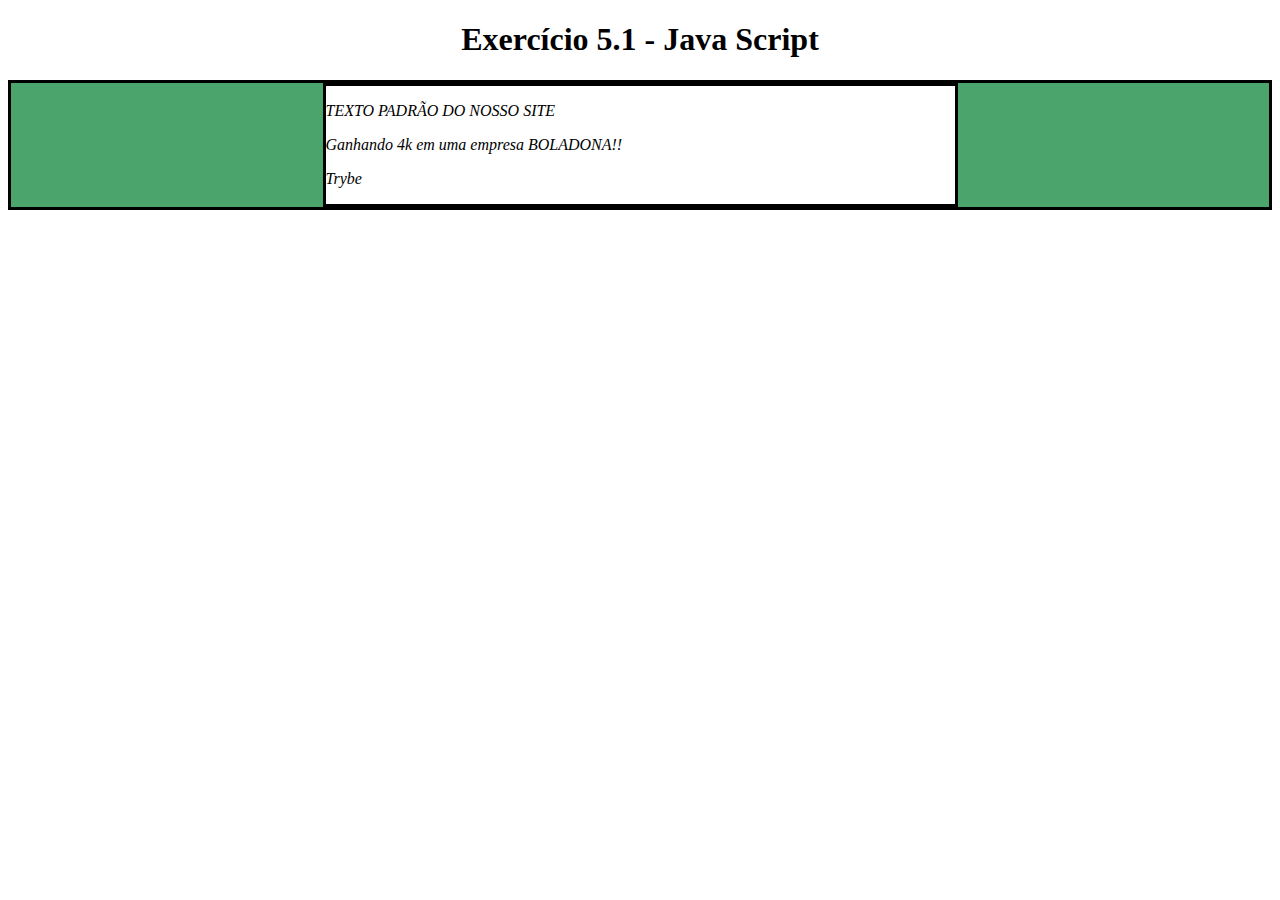
<file: bloco-5-javascript-dom-eventos-e-web-storage/index.html>
<!DOCTYPE html>
<html>
  <head>
    <meta charset="UTF-8" />
    <meta name="viewport" content="width=device-width" />
    <title>Exercício 5.1</title>
    
    <style>
      main, section {
        border-color: black;
        border-style: solid;
      }

      .title {
        text-align: center;
      }

      .main-content {
        background-color: yellow;
      }

      .main-content .center-content {
        background-color: rgb(226, 254, 239);
        width: 50%;
        margin: 0 auto;
      }

      .main-content .center-content p {
        font-style: italic;
      }
    </style>
  </head>
  <body>
    <header> 
      <h1 class="title">Exercício 5.1 - JavaEscripito </h1>
    </header>    
    <main class="main-content">
      <section class="center-content">
        <p>Texto padrão do nosso site</p>
        <p>-----</p>
        <p>Trybe</p>
      </section>
    </main>
    <script>
        function twoyears(texto) {
            document.getElementsByTagName("p")[1].innerHTML = texto
             
        }
        twoyears('Ganhando 4k em uma empresa BOLADONA!!')

        function mainSquare(color) {
            changeColor = document.getElementsByClassName('main-content')[0]
            changeColor.style.background = color
        }

        mainSquare('rgb(76,164,109)')
        function centerSquare(color) {
            changeColor = document.getElementsByClassName('center-content')[0]
            changeColor.style.background = color
        }
        centerSquare('white')

        function correctText() {
            document.getElementsByTagName('h1')[0].innerHTML = 'Exercício 5.1 - Java Script'
        }
        correctText('white')

        function upperCase() {
            document.getElementsByTagName('p')[0].style.textTransform = "upperCase"
        }
        upperCase()

        function showAllParagraphs() {
            paragraphs = document.getElementsByTagName('p')
            for(let index = 0; index < paragraphs.length; index += 1) {
                console.log(paragraphs[index].innerHTML)
            }
        }
        showAllParagraphs()
        /*
        Aqui você vai modificar os elementos já existentes utilizando apenas as funções:
        - document.getElementById()
        - document.getElementsByClassName()
        - document.getElementsByTagName()
 Crie uma função que mude o texto na tag <p> para uma descrição de como você se vê daqui a 2 anos. (Não gaste tempo pensando no texto e sim realizando o exercício)
 Crie uma função que mude a cor do quadrado amarelo para o verde da Trybe (rgb(76,164,109)).
 Crie uma função que mude a cor do quadrado vermelho para branco.
 Crie uma função que corrija o texto da tag <h1>.
 Crie uma função que modifique todo o texto da tag <p> para maiúsculo.
 Crie uma função que exiba o conteúdo de todas as tags <p> no console.
        */
    </script>
  </body>
</html>
</file>
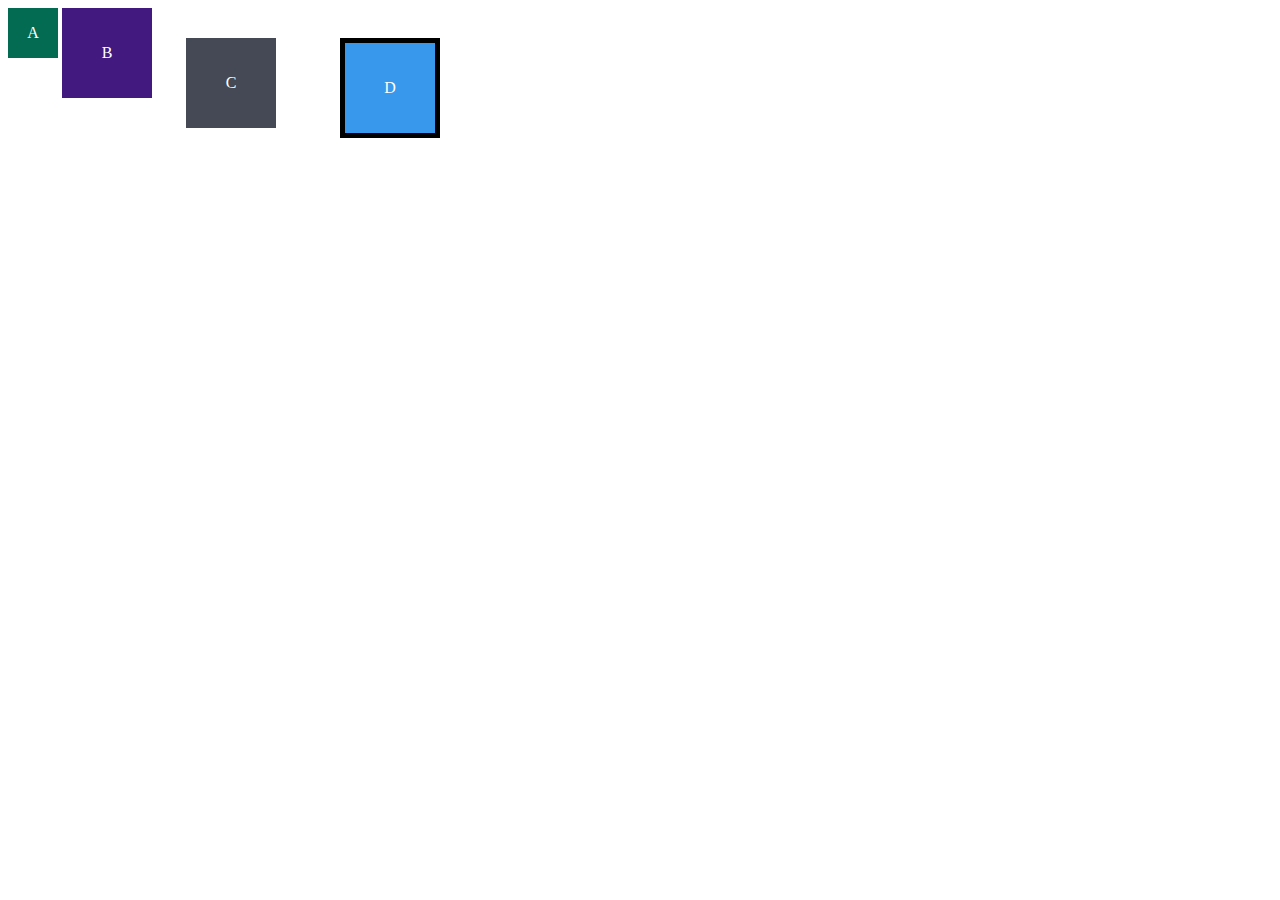
<file: bloco-3-introducao-a-html-e-css/dia-3-html-css-seletores-e-posicionamento/index.html>
<!DOCTYPE html>
<html lang="en">
<head>
  <meta charset="UTF-8">
  <meta name="viewport" content="width=device-width, initial-scale=1.0">
  <title>Exercício de Fixação: box model</title>
  <link rel="stylesheet" href="style.css">
</head>
<body>
  <div class="caixa width-and-height" style="background: #036b52">A</div>
  <div class="caixa width-and-height padding" style="background: #41197f;">B</div>
  <div class="caixa width-and-height padding margin" style="background: #444955">C</div>
  <div class="caixa width-and-height padding margin border" style="background: #3898EC">D</div>
</body>
</html>
</file>
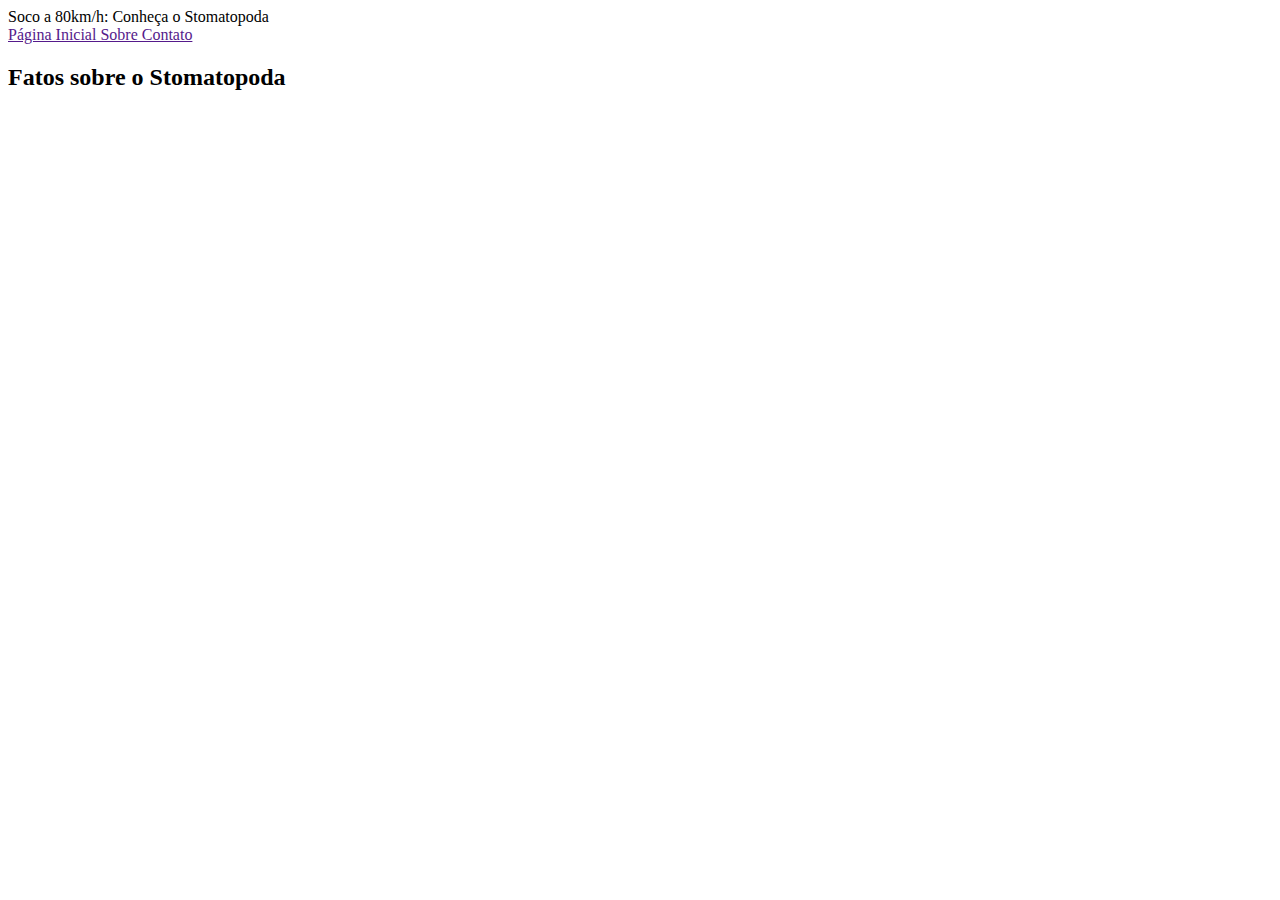
<file: bloco-3-introducao-a-html-e-css/dia-4-html-semantico/index.html>
<!DOCTYPE html>
<html>
  <head>
    <meta charset="UTF-8" />
    <meta name="viewport" content="width=device-width" />
  </head>
  <body>
    <!--insira os elementos aqui-->
    <header>Soco a 80km/h: Conheça o Stomatopoda </header>
    <nav><a href="">Página Inicial
    Sobre
    Contato</a>
    </nav>
    <article><h2>Fatos sobre o Stomatopoda</h2></article>
  </body>
</html>
</file>
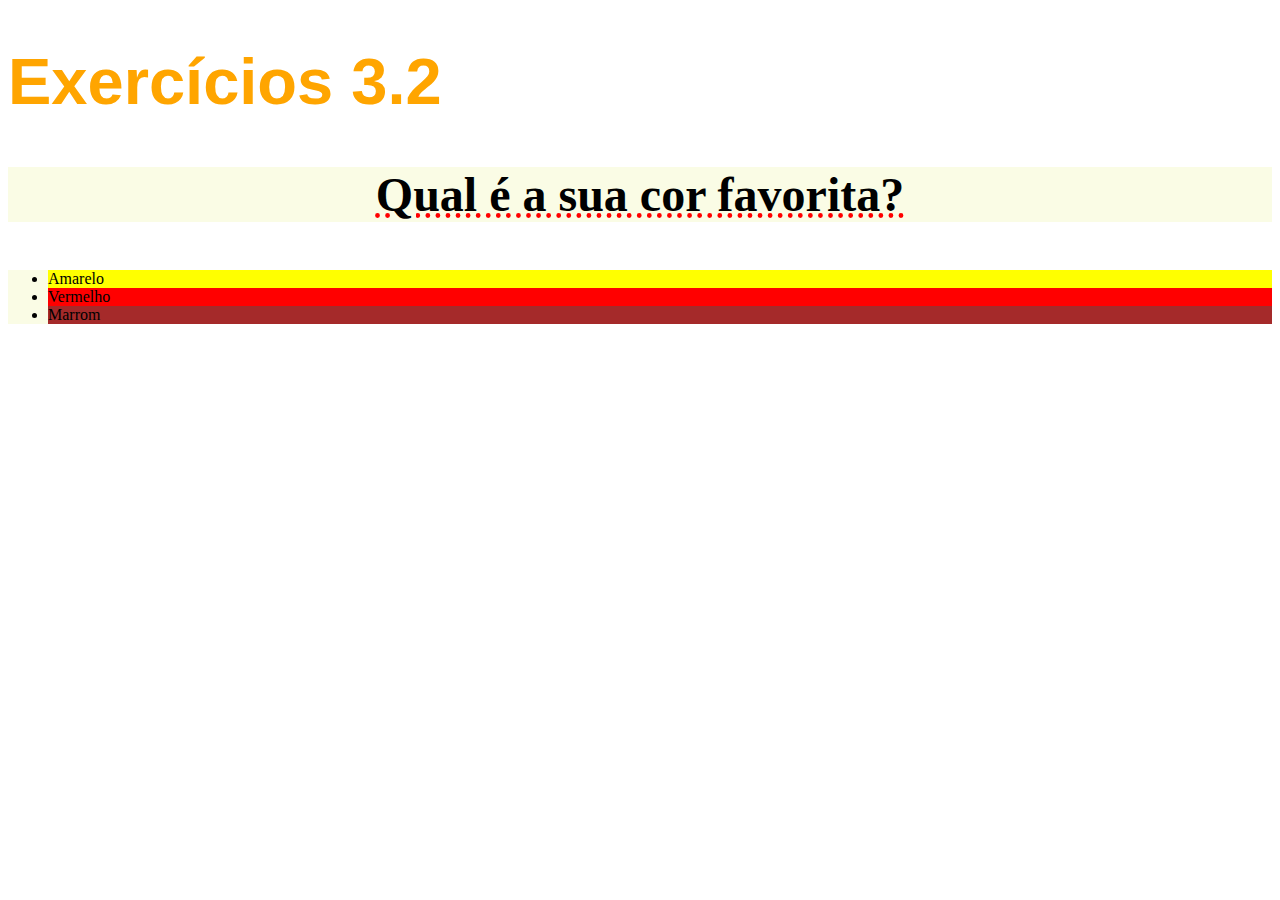
<file: bloco-3-introducao-a-html-e-css/dia-2-html-css-primeiros-passos-em-css/exercicio3.2.html>
<!DOCTYPE html>
<html lang="pt-br">
  <head>
    <meta charset="UTF-8">
    <title>HTML</title>
    <style>

        h1 {
            font-family: sans-serif;
            font-size: 65px;
            color: orange;
        }
        .ul-e-p {
            background-color: rgb(250, 252, 229);
        }
        p {
            font-weight: 600;
            font-size: 3rem;
            text-align: center;
            text-decoration: underline dotted red;
        }
        body{
            font-size: 16px;
        }
        #y {
            background-color: yellow;
        }
        #r {
           background-color: red; 
        }
        #b {
            background-color: brown;
        }
    </style>
  </head>
  <body>
    <h1>Exercícios 3.2</h1>
    <p class="ul-e-p">Qual é a sua cor favorita?</p>
    <ul class="ul-e-p">
      <li id="y">Amarelo</li>
      <li id="r">Vermelho</li>
      <li id="b">Marrom</li>
    </ul>
  </body>
</html>
</file>
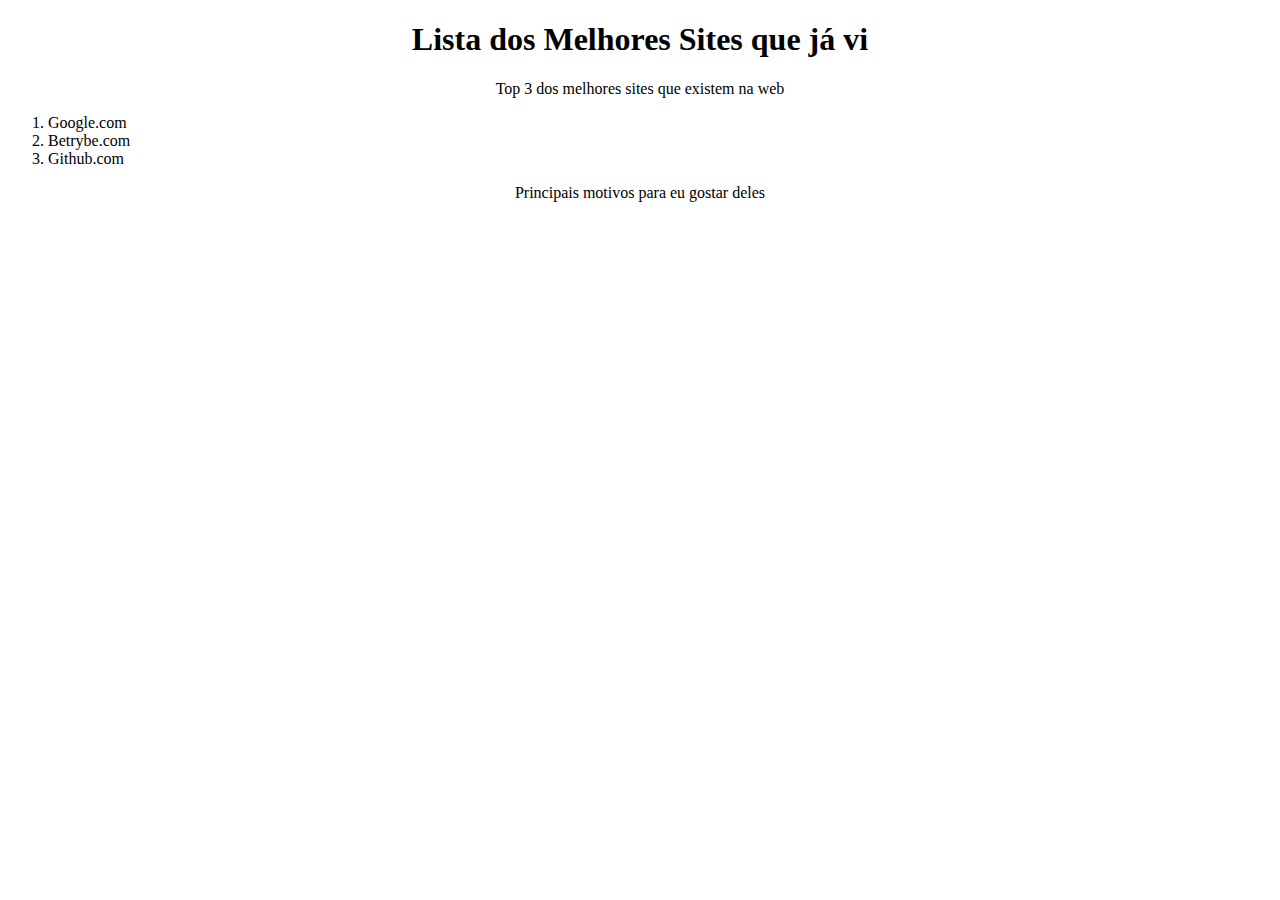
<file: bloco-3-introducao-a-html-e-css/dia-3-html-css-seletores-e-posicionamento/index3.html>
<!DOCTYPE html>
<html lang="pt-br">
  <head>
    <meta charset="UTF-8">
    <title>Agrupando Seletores</title>
    <link rel="stylesheet" href="style3.css">
  </head>
  <body>
    <h1>Lista dos Melhores Sites que já vi</h1>
    <p>Top 3 dos melhores sites que existem na web</p>
    <ol id="lista">
        <li>Google.com</li>
        <li>Betrybe.com</li>
        <li>Github.com</li>
    </ol>
    <p>Principais motivos para eu gostar deles</p>
  </body>
</html>
</file>
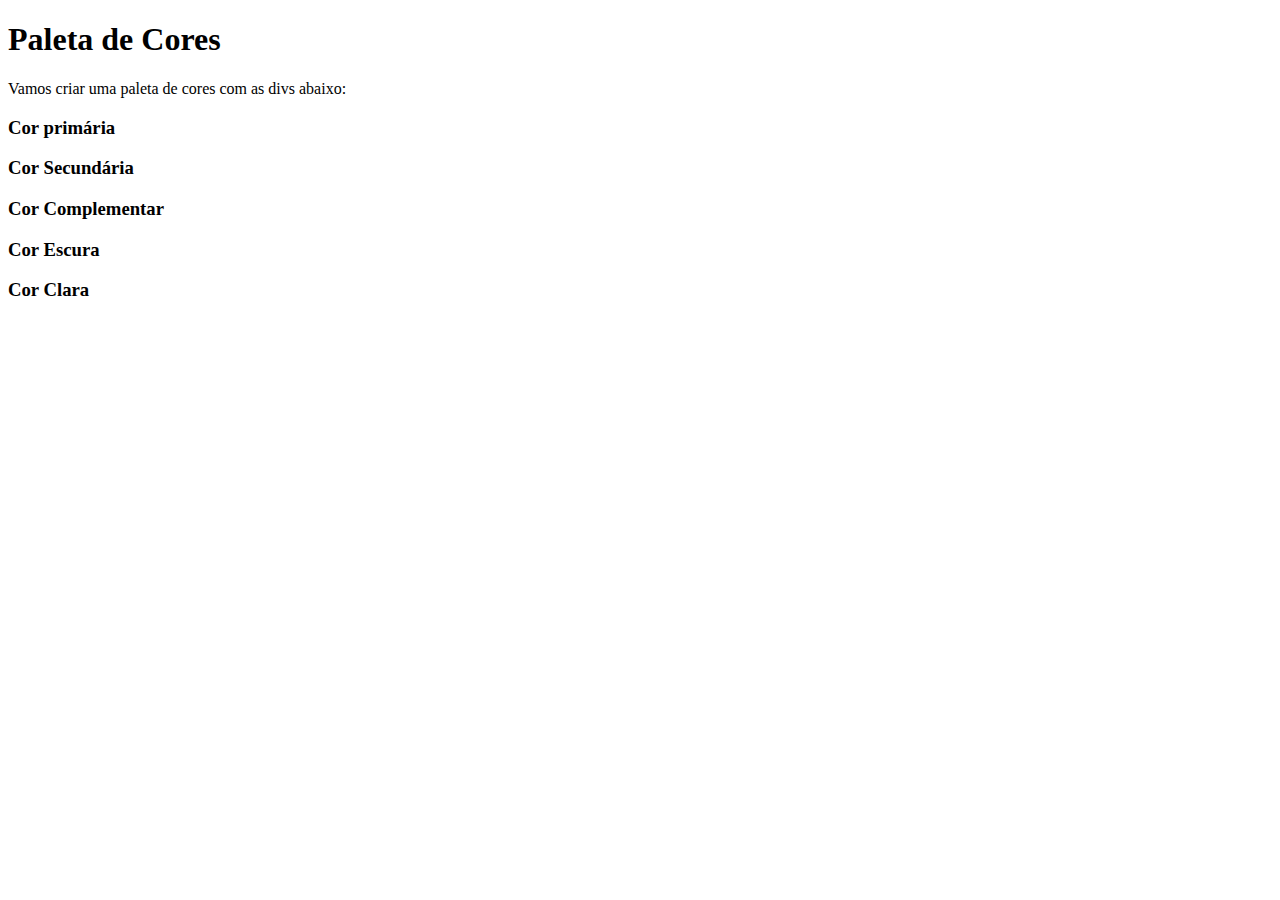
<file: bloco-3-introducao-a-html-e-css/dia-3-html-css-seletores-e-posicionamento/index4.html>
<!DOCTYPE html>
<html lang="pt-br">
<head>
  <meta charset="UTF-8">
  <title>Pseudoclasses</title>
  <link rel="stylesheet" href="style4.css">
</head>
<body>
  <h1>Paleta de Cores</h1>
  <p>Vamos criar uma paleta de cores com as divs abaixo:</p>
  <div>
    <h3>Cor primária</h3>
  </div>
  <div>
    <h3>Cor Secundária</h3>
  </div>
  <div>
    <h3>Cor Complementar</h3>
  </div>
  <div>
    <h3>Cor Escura</h3>
  </div>
  <div>
    <h3>Cor Clara</h3>
  </div>
</body>
</html>
</file>
<file: bloco-3-introducao-a-html-e-css/dia-3-html-css-seletores-e-posicionamento/style.css>
.caixa {
    color: white;
    display: inline-block;
    line-height: 50px;
    text-align: center;
    vertical-align: top;
  }
  
  .width-and-height {
    height: 50px;
    width: 50px;
  }
  
  /* insira na classe abaixo um padding de 20px para aplicá-lo aos itens B, C e D */
  .padding {

    padding: 20px;
  }
  
  /* insira na classe abaixo uma margem de 30px para aplicá-la aos itens C e D */
  .margin {
    margin: 30px;
  }
  
  /* insira na classe abaixo uma borda com valor '5px solid black' para aplicá-la ao item D */
  .border {
    border-color: black;
    border-style: solid;
    border-width: 5px;
  }
</file>
<file: bloco-3-introducao-a-html-e-css/dia-3-html-css-seletores-e-posicionamento/style3.css>
h1, p {
    text-align: center;
}

li:hover {
    background-color: rgb(240, 240, 240);
}

li:active {
    font-family: sans-serif;
}
</file>
<file: bloco-3-introducao-a-html-e-css/dia-3-html-css-seletores-e-posicionamento/style4.css>
div:nth-child(1):hover {
    border: 2px red;
}

div:nth-child(2):hover {
    border: 2px orange;
}

div:nth-child(3):hover {
    border: 2px green;
}

div:nth-child(4):hover {
   border: 2px black; 
}

div:nth-child(5):hover {
    border: 2px grey;
}
</file>
